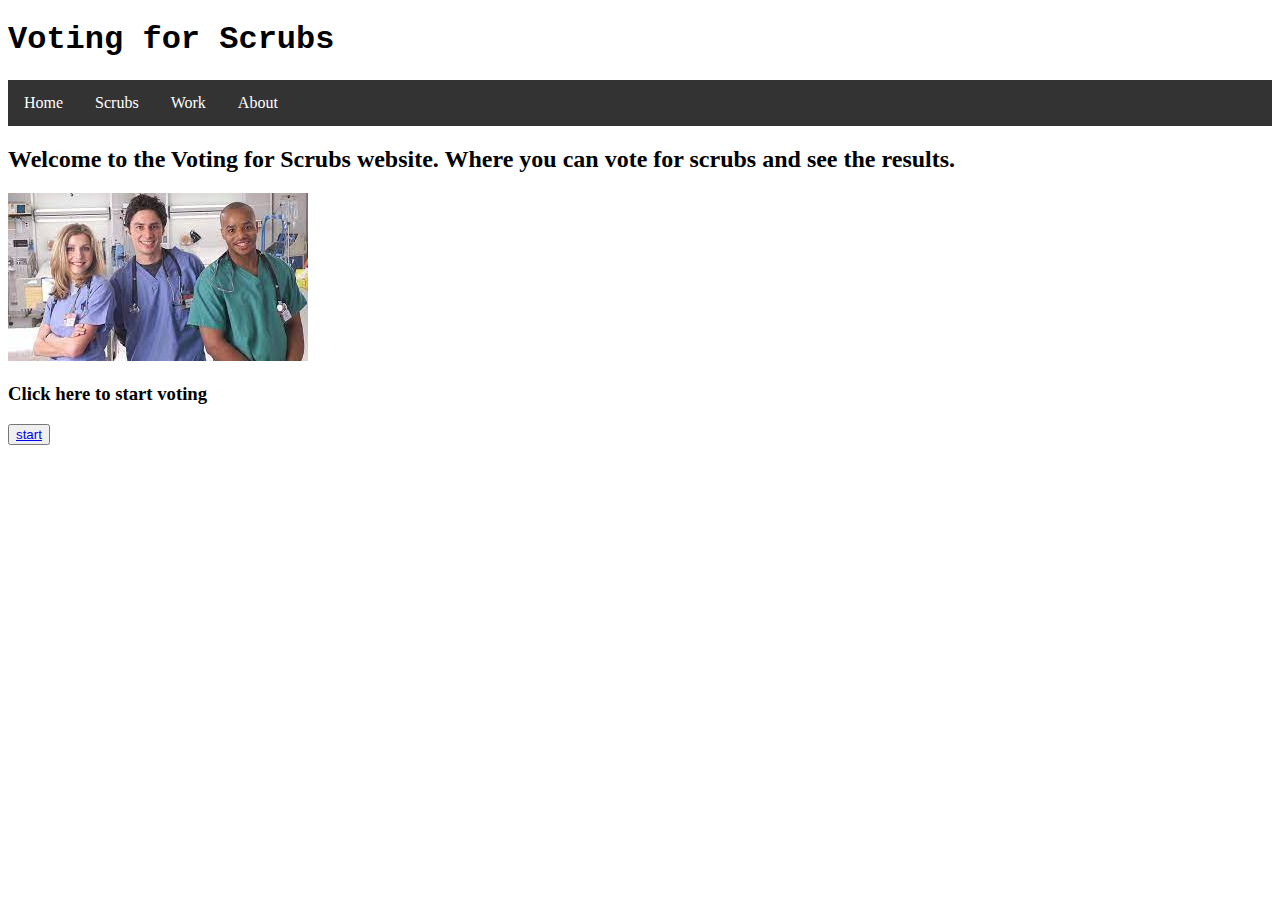
<file: index.html>
<!DOCTYPE html>
<html lang="en">
<head>
    <meta charset="UTF-8">
    <meta http-equiv="X-UA-Compatible" content="IE=edge">
    <meta name="viewport" content="width=device-width, initial-scale=1.0">
    <title>Voting 4 Scrub</title>
    <link href="./style.css" rel="stylesheet" >
</head>
<body>
    <h1> Voting for Scrubs</h1>
    <ul>
        <li><a href="./index.html">Home</a></li>
        <li><a href="#scrubs">Scrubs</a></li>
        <li><a href="#work">Work</a></li>
        <li><a href="#about">About</a></li>
      </ul>
    <h2> Welcome to the Voting for Scrubs website. Where you can vote for scrubs and see the results.</h2>
    <img src="./assets/scrubs.jpeg" alt="people with scrubs" >
    <h3> Click here to start voting</h3>
    <button><a href="./voting.html"> start</a></button>
</body>
</html>
</file>
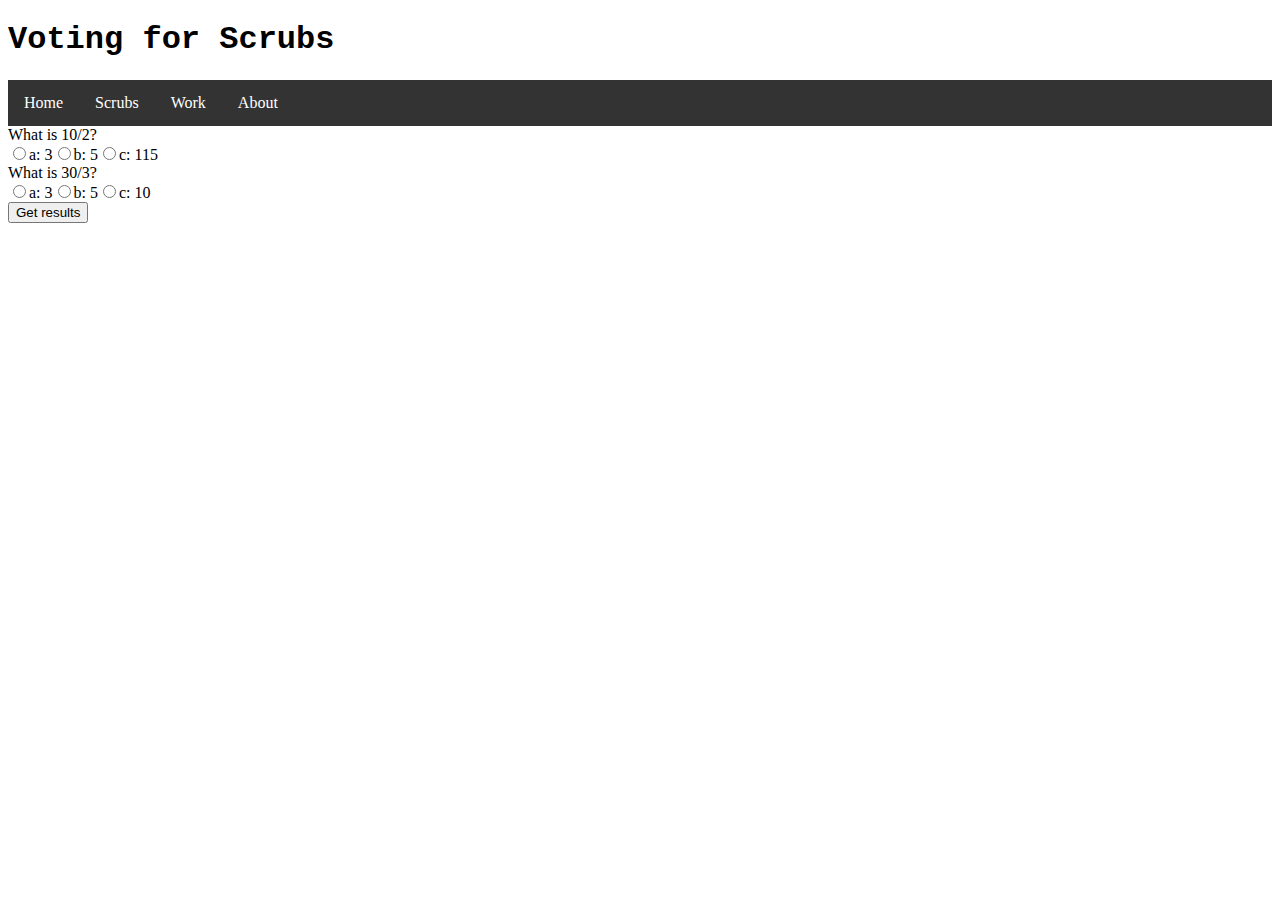
<file: voting.html>
<!DOCTYPE html>
<html lang="en">
<head>
    <meta charset="UTF-8">
    <meta http-equiv="X-UA-Compatible" content="IE=edge">
    <meta name="viewport" content="width=device-width, initial-scale=1.0">
    <link href="./style.css"  rel="stylesheet">
    <title>Voting</title>
</head>
<body>
    <h1> Voting for Scrubs</h1>
    <ul>
        <li><a href="./index.html">Home</a></li>
        <li><a href="#scrubs">Scrubs</a></li>
        <li><a href="#work">Work</a></li>
        <li><a href="#about">About</a></li>
      </ul>
    <div  id="quiz"></div>
    <button id="submit"> Get results</button>
    <div id="results"></div>
</body>
<script src="./script.js"></script>
</html>
</file>
<file: style.css>
h1 {
    font-family: 'Courier New', Courier, monospace;
    /* background-color: rgb(29, 29, 252); */
    
}   

ul {
    list-style-type: none;
    margin: 0;
    padding: 0;
    overflow: hidden;
    background-color: #333;
  }
  
  li {
    float: left;
  }
  
  li a {
    display: block;
    color: white;
    text-align: center;
    padding: 14px 16px;
    text-decoration: none;
  }
</file>
